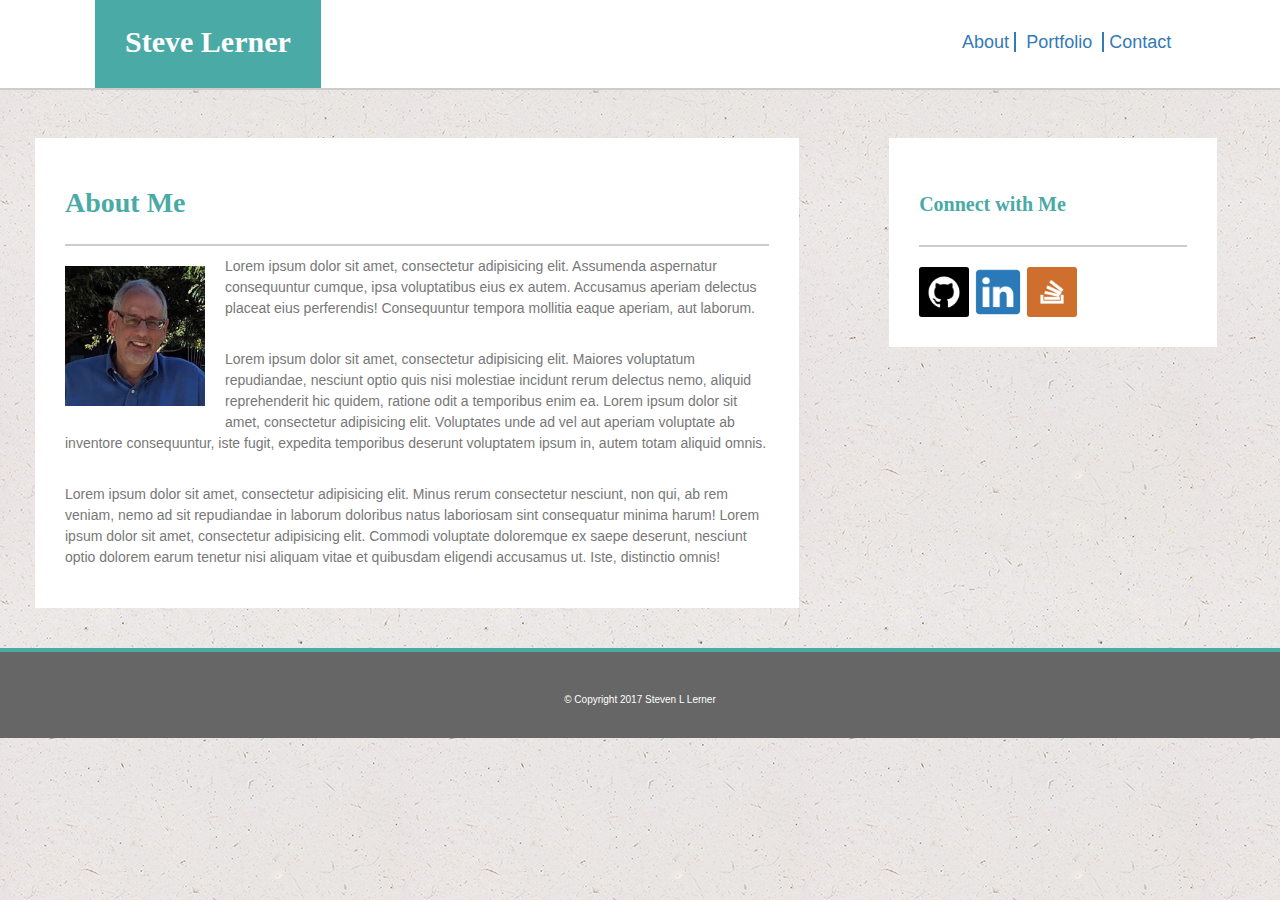
<file: index.html>
<!DOCTYPE html>
<html>
<head>
	<html lang="en-US">
	<!-- Sets the page width to the width of the device and sets the zoom level to 1-->
	<meta name="viewport" content="width=device-width, initial-scale=1.0">
	<link rel="stylesheet" type="text/css" href="https://maxcdn.bootstrapcdn.com/bootstrap/3.3.7/css/bootstrap.min.css">
<!--	<link href="assets/css/bootstrap-responsive.css" rel="stylesheet">-->
	<link rel="stylesheet" type="text/css" href="assets/css/style.css">
	<title>Steven Lerner</title>
</head>

<body>
<!-- class="container" puts some padding around the page; class="container-fluid" provides no padding-->	
<div class="container">

	<div class="row rownav">
		<div class="col-lg-8 col-md-8">
			<h1>Steve Lerner</h1>
		</div>
		<div class="col-lg-4 col-md-4 a-header">
			<a href="index.html">About </a>
			<a class="a-middle" href="portfolio.html">Portfolio</a>
			<a href="contact.html"> Contact</a>
		</div>

	<div class="row">
		<div class="col-lg-7 col-md-7 article">
			<h2>About Me</h2>
			<img class="sll-photo" src="assets/images/SLL-photo.jpg" alt="SLL photo";>
			<p>Lorem ipsum dolor sit amet, consectetur adipisicing elit. Assumenda aspernatur consequuntur cumque, ipsa voluptatibus eius ex autem. Accusamus aperiam delectus placeat eius perferendis! Consequuntur tempora mollitia eaque aperiam, aut laborum.</p>
			<br>
			<p>Lorem ipsum dolor sit amet, consectetur adipisicing elit. Maiores voluptatum repudiandae, nesciunt optio quis nisi molestiae incidunt rerum delectus nemo, aliquid reprehenderit hic quidem, ratione odit a temporibus enim ea. Lorem ipsum dolor sit amet, consectetur adipisicing elit. Voluptates unde ad vel aut aperiam voluptate ab inventore consequuntur, iste fugit, expedita temporibus deserunt voluptatem ipsum in, autem totam aliquid omnis.</p>
			<br>
			<p>Lorem ipsum dolor sit amet, consectetur adipisicing elit. Minus rerum consectetur nesciunt, non qui, ab rem veniam, nemo ad sit repudiandae in laborum doloribus natus laboriosam sint consequatur minima harum! Lorem ipsum dolor sit amet, consectetur adipisicing elit. Commodi voluptate doloremque ex saepe deserunt, nesciunt optio dolorem earum tenetur nisi aliquam vitae et quibusdam eligendi accusamus ut. Iste, distinctio omnis!
			</p>
		</div>

		<div class="col-lg-3 col-md-3 sidebar">
			<h3>Connect with Me</h3>
				<a href="https:/github.com/stevenllerner/"><img class="att"; src="assets/images/Github.png" alt="Github";>
				</a>
				<a href="https://www.linkedin.com/in/sllerner/"><img class="att"; src="assets/images/linkedin.png" alt="LinkedIn";>
				</a>			
				<a href="https://stackoverflow.com/users/8312944/steve-lerner?tab=profile"><img class="att"; src="assets/images/overflow.png" alt="Stack Overflow";>
				</a>				
		</div>
	</div>
	
	<div class="row footer">
		<p class="copyR">&copy Copyright 2017 Steven L Lerner</p>
	</div>
		
</div>

</body>
</html>
</file>
<file: assets/css/style.css>
body {
	background-image: url("../../assets/images/ep_naturalwhite.png");
	font-family: arial, "helvetica neue", helvetica, sans-serif;
	color: #777777;
	height: 100%;
}

.container {
	width: 100%
}

h1, h2, h3, h4 {
	font-family: "Georgia", Times, Times New Roman, serif;
}

.rownav {
	background-color: #ffffff;
	height: 90px;
	border-bottom: solid;
	border-width: 2px;
	border-color: #cccccc;
}

h1 {
	font-size: 30px;
	color: #ffffff;
	font-weight: bold;
	background-color: #4aaaa5;
	text-align: center;
	padding: 30px 30px;
	float: left;
	margin-left: 80px;
	margin-top: -5px;
}

.a-header {
	text-decoration: none;
	font-size: 18px;
	color: #777777;
	margin: 30px 0px 40px 0px;
	text-align: center;
}

.a-middle {
	border-left: solid;
	border-left-width: 	2px;
	border-right: solid;
	border-right-width: 2px;
	padding: 0px 10px 0px 10px;
}

.article {
	background-color: #ffffff;
	margin: 40px 40px 40px 50px;
	padding: 30px;
}

h2 {
	font-size: 28px;
	font-weight: bold;
	color: #4aaaa5;
	padding: 0px 0px 25px 0px;
	border-bottom: solid;
	border-bottom-width: 2px;
	border-bottom-color: #cccccc;
}

.sll-photo {
	width: 140px;
	float: left;
	margin: 10px 20px 20px 0px;
}

p {
	font: 20px;
	line-height: 1.5em;
}

h3 {
	font-size: 20px;
	font-weight: bold;
	color: #4aaaa5;
	padding: 5px 0px 30px 0px;
	border-bottom: solid;
	border-bottom-width: 2px;
	border-bottom-color: #cccccc;
	margin-bottom: 20px;
}

.sidebar {
	background-color: #ffffff;
	margin: 40px 50px 40px 50px;
	padding: 30px;
}

.att {
	width: 50px;
	height: 50px;
}

.footer {
	background-color: #666666;
	height: 90px;
	border-top: solid;
	border-width: 4px;
	border-color: #4aaaa5;

}.copyR {
	font-size: 10px;
	color: #ffffff;
	text-align: center;
	padding-top: 40px;	
}

.p-box1 {
	width: 350px;
	height: 180px;
	position: relative;
	background-image: url("../images/machine-learning.jpg");
	background-position: center center;
	margin: 10px 10px 10px 0px;
	float: left;
}

.p-box1 h4 {
	font-size: 20px;
	color: #ffffff;
	font-weight: normal;
	background-color: #4aaaa5;
	width: 350px;
	text-align: center;
	padding: 15px 0px;
	position: absolute;
	top: 115px;
}

.p-box2 {
	width: 350px;
	height: 180px;
	position: relative;
	background-image: url("../images/project1.jpg");
	background-position: center center;
	margin: 10px 10px 10px 0px;
	float: right;
}

.p-box2 h4 {
	font-size: 20px;
	color: #ffffff;
	font-weight: normal;
	background-color: #4aaaa5;
	width: 350px;
	text-align: center;
	padding: 15px 0px;
	position: absolute;
	top: 115px;
}
.p-box3 {
	width: 350px;
	height: 180px;
	float: left;
	position: relative;
	background-image: url("../images/project2.jpg");
	background-position: center center;
	margin: 10px 10px 10px 0px;
}
.p-box3 h4 {
	font-size: 20px;
	color: #ffffff;
	font-weight: normal;
	background-color: #4aaaa5;
	width: 350px;
	text-align: center;
	padding: 15px 0px;
	position: absolute;
	top: 115px;
}

.p-box4 {
	width: 350px;
	height: 180px;
	float: right;
	position: relative;
	background-image: url("../images/presentations.jpg");
	background-position: center center;
	margin: 10px 10px 10px 0px;
}

.p-box4 h4 {
	font-size: 20px;
	color: #ffffff;
	font-weight: normal;
	background-color: #4aaaa5;
	width: 350px;
	text-align: center;
	padding: 15px 0px;
	position: absolute;
	top: 115px;
}

.p-box5 {
	width: 350px;
	height: 180px;
	float: left;
	position: relative;
	background-image: url("../images/patents.jpg");
	background-position: center center;
	margin: 10px 10px 0px 0px;
}

.p-box5 h4 {
	font-size: 20px;
	color: #ffffff;
	font-weight: normal;
	background-color: #4aaaa5;
	width: 350px;
	text-align: center;
	padding: 15px 0px;
	position: absolute;
	top: 115px;
}

.submit-button {
	background-color: #4aaaa5;
	color: #ffffff;
	padding: 10px 15px;
	border: none;
	margin: 10px 0px 0px 0px;
}


@media screen and (max-width: 1160px) {
	h3 {
		font-size: 16px;
		padding: 5px 0px 15px 0px;
	}
	h1 {
		margin-left: 40px;
		padding: 30px 10px;
	}
}
/*
@media screen and (max-width: 768px) {
	article {
		width: 80%;
		margin-left: 40px;
	}
	nav {
		width: 80%;
		margin: 10px 0px 10px 40px;
		float: left;
		padding: 15px 30px 15px 30px;
	}

	#buttonG {
		width: 50px;
		height: 50px;
		float: top;
	}

	#buttonL {
		width: 50px;
		height: 50px;
		float: top;
	}

	#buttonS {
		width: 50px;
		height: 50px;
		float: top;
	}

	h1 {
		margin-left: 50px;
		font-size: 28px;
		width: 200px;
		padding: 31px 5px;
	}
	#header {
		padding-right: 50px;
	}
}

@media screen and (max-width: 640px) {
	h1 {
		margin-left: 0px;
		padding: 31px 0px;
		width: 100%;
	}
	#header {
		padding-right: 0px;
		height: 130px;	
	}
	.a-header {
	font-size: 16px;
	margin: 12px 0px;
	width: 33%;
	text-align: center;
	}
	#a-middle {
	padding: 0px;
	border-left: none;
	border-right: none;
	}
	article {
		margin-top: 40px;
		margin-left: 25px;
	}
	nav {
		width: 80%;
		margin: 0px 0px 15px 25px;
	}










}
</file>
